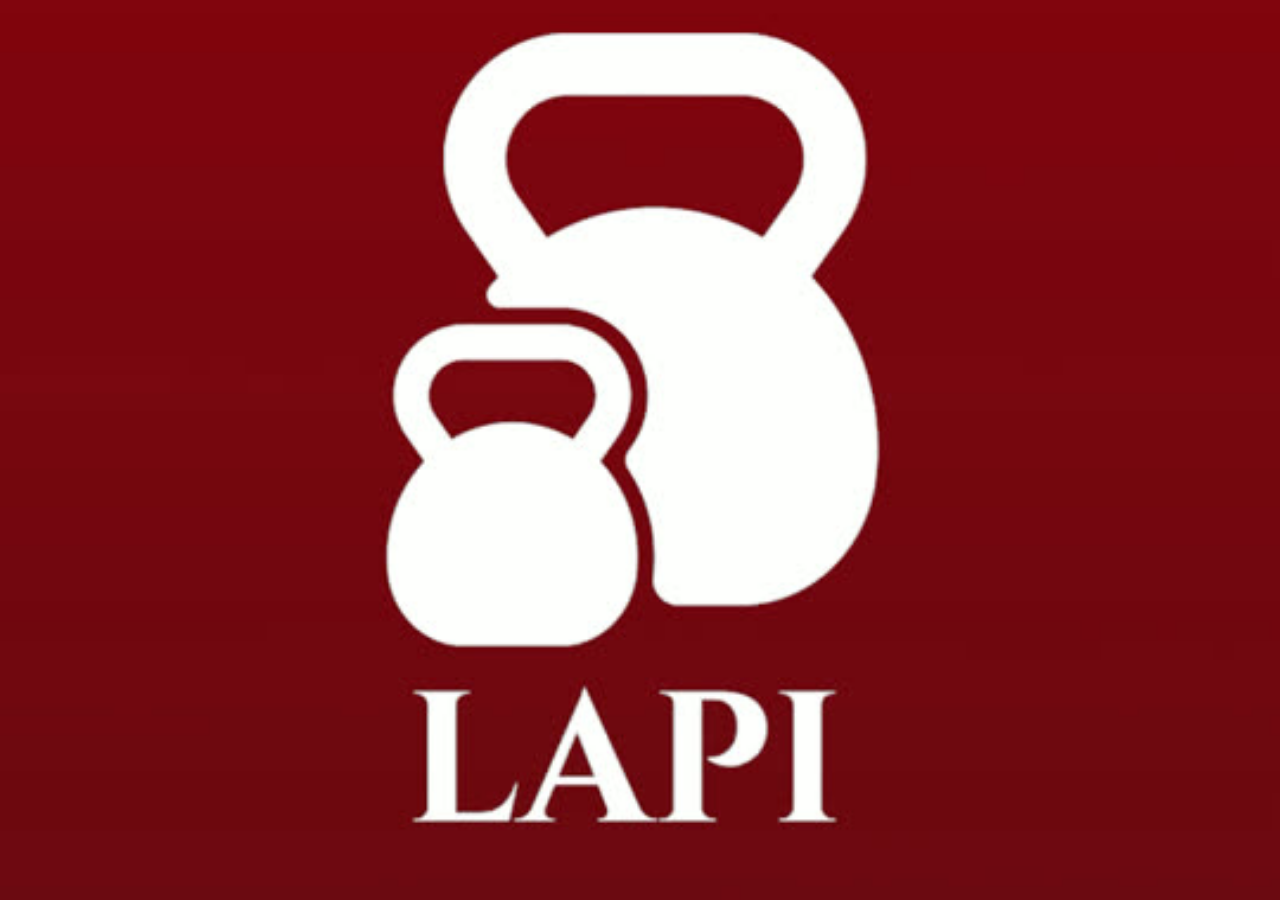
<file: index.html>
<!DOCTYPE html>
<html lang="sl">
<head>
  <meta charset="utf-8">
  <title>Fitnes aplikacija</title>
  <meta http-equiv="refresh" content="0; url=aplikacija/">
  <link rel="canonical" href="aplikacija/">
  <script>location.replace("aplikacija/" + location.hash);</script>
</head>
<body>
  <p><a href="aplikacija/">Odpri aplikacijo</a></p>
</body>
</html>
</file>
<file: aplikacija/css/base.css>
/* Osnova: barvni tokeni, reset in postavitev celotne strani.
   Tukaj so samo NEVTRALNE barve. Barva posameznega zaslona (--accent) ni tukaj,
   ampak v modulu zaslona (js/screens/*.js) — tako je nov zaslon ena sama datoteka. */

:root {
  /* Nevtralna paleta, prevzeta iz prototipa. */
  --bg: #12151a;          /* ozadje strani */
  --text: #e8ecf2;        /* glavno besedilo */
  --text-muted: #8b95a5;  /* drugotno besedilo */
  --surface: #1d222b;     /* ploskev: gumbi, kartice */
  --border: #2b323d;      /* obrobe */
  --on-accent: #ffffff;   /* besedilo na barvni podlagi */

  /* Rezerva: če router še ni nastavil barve zaslona. Vsi trije zasloni imajo
     danes isto barvo, a vsak jo še vedno pove sam — glej arhitektura.md. */
  --accent: #9d0f0b;

  /* Temnejši konec rdečega preliva (ime vaje, ploščice). Ni odvisen od zaslona:
     preliv gre vedno iz barve zaslona v to. */
  --accent-deep: #661714;

  /* Rdeča za besedilo na temni podlagi. --accent je narejena za ploskve; kot
     barva črk je na temnem premalo kontrastna, da bi se dobro brala. */
  --accent-text: #e0564e;
  --accent-gradient: linear-gradient(100deg, var(--accent), var(--accent-deep));

  /* Komaj opazen sij okoli aktivnega gumba spodaj. Nizka prosojnost je namerna:
     v telovadnici je zaslon svetel in premočan sij bi bil packa. */
  --accent-glow: 0 0 0 1px rgba(157, 15, 11, .55), 0 0 12px rgba(157, 15, 11, .45);

  /* Spustni seznam je svetlejši od strani: leži nad njo, zato mora biti bližje. */
  --sheet: #2a313d;
  --sheet-border: #3c4453;
  --sheet-item: #363f4d;

  --tab-size: 60px;       /* stranica kvadratka v spodnji vrstici */
  --radius: 16px;

  /* Varno območje: zareza zgoraj, črtica za domov spodaj (iPhone). */
  --safe-top: env(safe-area-inset-top, 0px);
  --safe-bottom: env(safe-area-inset-bottom, 0px);

  /* Višina lepljive glave (.brand): 44 px vrstice + 14 px nad + 10 px pod.
     Kar se lepi pod njo (iskalno polje v arhivu), se ravna po tej številki. */
  --brand-h: calc(var(--safe-top) + 68px);
}

* {
  box-sizing: border-box;
  -webkit-tap-highlight-color: transparent;
}

html, body {
  height: 100%;

  /* iPhone: pri nameščeni aplikaciji je `100%` nižje od zaslona — višina varnega
     območja zgoraj se odšteje, vsebina pa se vseeno začne čisto na vrhu, zato je
     spodaj ostal prazen pas pod gumbi. `dvh` meri pravo višino okna.
     Vrstica stoji za `100%`, ki ostane rezerva za starejše brskalnike. */
  height: 100dvh;
}

body {
  margin: 0;
  background: var(--bg);
  color: var(--text);
  font-family: system-ui, -apple-system, "Segoe UI", sans-serif;

  /* Zaslon zgoraj, gumbi spodaj — gumbi so vedno na dosegu palca. */
  display: flex;
  flex-direction: column;

  /* Brez izbiranja besedila in brez elastičnega odbijanja pri drsenju,
     da se aplikacija obnaša kot aplikacija in ne kot spletna stran. */
  -webkit-user-select: none;
  user-select: none;
  overscroll-behavior: none;
}

/* Prepoved izbiranja ne sme veljati za polja, v katera se piše: na iOS zna
   podedovan `user-select: none` preprečiti postavitev kurzorja v polje. */
input,
textarea {
  -webkit-user-select: text;
  user-select: text;
}
</file>
<file: aplikacija/css/splash.css>
/* Zastor z uvodno animacijo. Prekrije vse, dokler se posnetek ne izteče.
   Ostalo (js/startup/splash.js) poskrbi, da se zastor vedno umakne. */

.splash {
  position: fixed;
  inset: 0;
  z-index: 100;      /* nad spustnim seznamom (20) in okni (10) */

  display: grid;
  place-items: center;

  /* Ista barva kot aplikacija: dokler se posnetek nalaga, se ne vidi preskok. */
  background: var(--bg);

  transition: opacity .3s ease;
}

/* Posnetek napolni zaslon. `cover` in ne `contain`: robovi se raje obrežejo,
   kot da bi ob strani ostala črna pasova. Zato sta posnetka dva — pokončen in
   ležeč — da obrez nikoli ne pojé bistvenega. */
.splash__video,
.splash__still {
  position: absolute;
  inset: 0;

  width: 100%;
  height: 100%;
  object-fit: cover;
  display: block;
}

/* Slika logotipa leži pod posnetkom in se vidi, kadar predvajanja ni: v
   varčevanju z baterijo iPhone ne dovoli samodejnega predvajanja, pa naj bo
   posnetek še tako utišan. Rahel prelet je zato, da tudi takrat nekaj oživi. */
.splash__still {
  animation: splash-still .9s ease both;
}

@keyframes splash-still {
  from { opacity: 0; transform: scale(1.05); }
  to   { opacity: 1; transform: none; }
}

/* Posnetek se pokaže šele, ko res teče. Sicer bi iPhone čez sliko narisal svoj
   sivi gumb za predvajanje — videti je kot okvara, čeprav je samo ponudba. */
.splash__video {
  opacity: 0;
  transition: opacity .25s ease;
}

.splash__video.is-playing {
  opacity: 1;
}

/* Umik: preliv v prosojno, šele nato element izgine iz strani.
   `pointer-events: none` med prelivom, da zastor ne prestreza dotikov. */
.splash.is-gone {
  opacity: 0;
  pointer-events: none;
}
</file>
<file: aplikacija/css/screen.css>
/* Zaslon = območje nad spodnjo vrstico gumbov.
   Barvo dobi iz --accent, ki jo router nastavi na <body> po podatku iz modula zaslona. */

.screen {
  flex: 1;                    /* pozre ves prostor, ki ga ne rabi tabbar */
  min-height: 0;              /* brez tega flex otrok noče drseti */
  overflow-y: auto;

  background: var(--accent);
  color: var(--on-accent);

  padding: calc(var(--safe-top) + 20px) 20px 20px;

  display: flex;
  flex-direction: column;
  align-items: center;
  justify-content: center;

  transition: background .25s ease;
}

/* Zaslon s pravo vsebino ni en napis na sredini, ampak seznam, ki drsi od vrha.
   Router postavi body[data-screen], zato lahko tak zaslon izklopi sredinjenje in
   polnobarvno ozadje. Trenutno so tukaj vsi štirje zasloni — pravila zgoraj so
   s tem samo še videz, ki ga vidi nov zaslon, dokler ga ne dopišeš sem. Ne
   pozabi: brez te vrstice se nov zaslon izriše sredinsko na rdeči podlagi. */
body[data-screen="training"] .screen,
body[data-screen="weight"] .screen,
body[data-screen="stats"] .screen,
body[data-screen="nutrition"] .screen {
  display: block;
  background: var(--bg);
  color: var(--text);
  padding: 0;
}

/* --- Skupni deli vseh zaslonov -------------------------------------------- */

/* Ikona in naslov na vrhu zaslona. Ista ikona kot na kvadratku spodaj, zato je
   ob pogledu na vrh takoj jasno, kje si — tudi sredi serije.

   Glava se ne premakne: drsi samo vsebina med njo in spodnjo vrstico gumbov.
   Negativni odmiki poberejo rob zaslona, da je podlaga glave čez celo širino in
   da vsebina pod njo ne kuka izza roba. Višina je zapisana v `--brand-h`
   (base.css) — po njej se ravna vse, kar se lepi pod glavo. */
.brand {
  position: sticky;
  top: 0;
  z-index: 3;

  display: flex;
  align-items: center;
  gap: 10px;

  margin: calc(-1 * (var(--safe-top) + 14px)) -12px 0;
  padding: calc(var(--safe-top) + 14px) 12px 10px;
  background: var(--bg);
}

.brand__logo {
  flex: none;
  width: 34px;
  height: 34px;
}

.brand__logo svg {
  width: 100%;
  height: 100%;
  display: block;
}

.brand__title {
  margin: 0;
  font-size: 26px;
  font-weight: 700;
}

/* Zobnik skrajno desno v isti vrstici, na vseh treh zaslonih na istem mestu.
   `margin-left: auto` ga potisne v desni rob tudi tam, kjer naslov ni raztegnjen.
   Siv in brez ozadja: nastavitve so redko opravilo in ne smejo tekmovati z
   naslovom zaslona za pozornost. */
.brand__settings {
  flex: none;
  width: 44px;
  height: 44px;
  margin-left: auto;

  display: grid;
  place-items: center;

  background: none;
  border: none;
  border-radius: 12px;
  color: var(--text-muted);
  cursor: pointer;

  transition: transform .12s ease, color .15s ease;
}

.brand__settings:active {
  transform: scale(0.9);
  color: var(--accent-text);
}

.brand__settings-icon {
  width: 22px;
  height: 22px;
}

.brand__settings-icon svg {
  width: 100%;
  height: 100%;
  display: block;
}

/* Naslov razdelka znotraj zaslona ("Pretekli treningi", "Statistika"). */
.section__title {
  margin: 0;
  font-size: 20px;
  font-weight: 700;
}

/* Črta med razdelkoma: brez nje se dva seznama bereta kot en dolg. */
.rule {
  height: 1px;
  margin: 18px 0 0;
  background: var(--border);
}

/* --- Vrstica z imenom in košem -------------------------------------------- */

/* Uporabljata jo zaslon TRENING (pretekli treningi) in STATISTIKA (arhiv vaj).
   Dve tarči v vrstici: ime odpre, koš zbriše. Zato nista en gumb z dvema
   območjema, ampak dva gumba drug ob drugem. */
.listrow {
  display: flex;
  align-items: center;
  gap: 6px;
}

.listrow__open {
  flex: 1;
  min-width: 0;
  display: flex;
  align-items: center;
  gap: 10px;

  min-height: 56px;
  padding: 0 14px;

  background: var(--surface);
  border: 1px solid var(--border);
  border-radius: 12px;
  color: var(--text);

  font: inherit;
  font-size: 17px;
  text-align: left;
  cursor: pointer;
}

.listrow__open:active {
  background: var(--accent);
  border-color: transparent;
  color: var(--on-accent);
}

/* Razprta vrstica se spoji s podrobnostmi pod sabo v eno ploskev. */
.listrow__open.is-open {
  border-color: var(--accent);
  border-bottom-left-radius: 0;
  border-bottom-right-radius: 0;
}

.listrow__name {
  flex: 1;
  overflow: hidden;
  text-overflow: ellipsis;
  white-space: nowrap;
}

.listrow__count {
  flex: none;
  padding: 2px 8px;
  border-radius: 999px;
  background: var(--bg);
  color: var(--text-muted);
  font-size: 13px;
}

.listrow__open:active .listrow__count {
  background: rgba(0, 0, 0, .25);
  color: var(--on-accent);
}

/* Koš je siv in brez ozadja: brisanje ne sme biti enako vidno kot izbira. */
.listrow__remove {
  flex: none;
  width: 48px;
  height: 48px;

  display: grid;
  place-items: center;

  background: none;
  border: none;
  border-radius: 12px;
  color: var(--text-muted);
  cursor: pointer;

  transition: transform .12s ease, color .15s ease;
}

.listrow__remove:active {
  transform: scale(0.9);
  color: #e08585;
}

.listrow__icon {
  width: 20px;
  height: 20px;
}

.listrow__icon svg {
  width: 100%;
  height: 100%;
  display: block;
}

/* --- Spustni seznam (js/sheet.js) ----------------------------------------- */

/* Ozadje se zabriše: ko je seznam odprt, nič drugega ne dela in to se vidi.
   `-webkit-` različica je obvezna, sicer na iPhonu zabrisa ni. */
.sheet-overlay {
  position: fixed;
  inset: 0;
  z-index: 20;

  display: grid;
  place-items: center;
  padding: 16px;

  background: rgba(8, 10, 14, .5);
  -webkit-backdrop-filter: blur(10px);
  backdrop-filter: blur(10px);
}

.sheet {
  width: 100%;
  max-width: 460px;

  /* Seznam vaj je lahko dolg; okno naj ne preraste zaslona, ampak drsi v sebi. */
  max-height: 82vh;
  overflow-y: auto;

  display: flex;
  flex-direction: column;
  gap: 10px;

  padding: 14px;

  background: var(--sheet);
  border: 1px solid var(--sheet-border);
  border-radius: 18px;
  box-shadow: 0 18px 44px rgba(0, 0, 0, .55);
}

.sheet__title {
  margin: 0;
  font-size: 20px;
  font-weight: 700;
}

/* Iskalno polje se lepi na vrh okna: register vaj je dolg in popravek iskanja
   ne sme zahtevati drsenja nazaj gor. Podlaga je obvezna — brez nje bi seznam
   pod poljem prosevaj skozenj. Negativni robovi in odmik nazaj poskrbijo, da
   podlaga zakrije tudi rob okna ob strani. */
.sheet__search {
  position: sticky;
  top: 0;
  z-index: 1;

  margin: 0 -14px;
  padding: 0 14px 8px;
  background: var(--sheet);
}

.sheet__list {
  display: flex;
  flex-direction: column;
  gap: 6px;
}

.sheet__item {
  display: flex;
  align-items: center;
  justify-content: space-between;
  gap: 10px;
  width: 100%;

  min-height: 52px;
  padding: 0 14px;

  background: var(--sheet-item);
  border: 1px solid transparent;
  border-radius: 12px;
  color: var(--text);

  font: inherit;
  font-size: 17px;
  text-align: left;
  cursor: pointer;
}

.sheet__item:active {
  background: var(--accent);
  color: var(--on-accent);
}

/* Vrstice seznama so navadni sivi pravokotniki — tudi tista, ki je trenutno
   izbrana. Obroba je pridržana za izbiro enote spodaj; če bi jo imela tudi
   vrstica, bi bili v istem oknu dve različni "izbrano" in nobena jasna. */

/* Ime pobere prostor, da ostane levo tudi takrat, ko je pred njim kvadratek. */
.sheet__name {
  flex: 1;
  min-width: 0;

  overflow: hidden;
  text-overflow: ellipsis;
  white-space: nowrap;
}

/* Barvni kvadratek pred imenom (elastike pri zgibih). Same barve so razredi
   `.band--*` v training.css — seznam ve samo, da kvadratek nariše. */
.sheet__swatch {
  flex: none;
  width: 26px;
  height: 26px;

  border: 1px solid rgba(255, 255, 255, .18);
  border-radius: 8px;
}

.sheet__count {
  flex: none;
  padding: 2px 8px;
  border-radius: 999px;
  background: rgba(0, 0, 0, .3);
  color: var(--text-muted);
  font-size: 13px;
}

.sheet__item:active .sheet__count {
  color: var(--on-accent);
}

/* Zadnja vrstica, ki naredi vpisano ime. Prekinjena obroba pove, da tega vpisa
   še ni — vrstica ne izgleda kot ena od obstoječih. */
.sheet__item--new {
  background: transparent;
  border: 1px dashed var(--sheet-border);
  color: var(--text-muted);
}

.sheet__empty {
  margin: 0;
  padding: 8px 2px;
  color: var(--text-muted);
  font-size: 15px;
}

/* Spodnji del: črta, naslov, polje, izbira enote, Potrdi. */
.sheet__create {
  display: flex;
  flex-direction: column;
  gap: 10px;
}

/* Ploskev seznama je svetlejša od strani, zato bi se črta v barvi obrobe strani
   na njej izgubila. */
.sheet .rule {
  background: var(--sheet-border);
}

/* Polje in gumbi znotraj seznama stojijo na svetlejši ploskvi, zato so tudi sami
   svetlejši od tistih na zaslonu. */
.sheet .field__input {
  background: rgba(0, 0, 0, .28);
  border-color: var(--sheet-border);
}

/* Dve možnosti drug ob drugem (enota meritve). */
.choice {
  display: flex;
  gap: 8px;
}

.choice__button {
  flex: 1;
  min-height: 46px;

  background: rgba(0, 0, 0, .28);
  border: 1px solid var(--sheet-border);
  border-radius: 12px;
  color: var(--text-muted);

  font: inherit;
  font-size: 16px;
  cursor: pointer;
}

/* Izbrana enota dobi samo rdečo obrobo, ne polnila: v istem oknu je Potrdi, ki je
   ves rdeč, in dva polna rdeča gumba bi se tepla za pozornost. */
.choice__button:active,
.choice__button.is-active {
  border-color: var(--accent);
  box-shadow: inset 0 0 0 1px var(--accent);
  color: var(--text);
}

.choice__button.is-active {
  font-weight: 600;
}

/* Velik napis na sredini. Začasno je to celotna vsebina zaslona;
   ko bo zaslon dobil pravo vsebino, se spremeni samo render() v modulu. */
.screen-title {
  font-size: clamp(28px, 12vw, 52px);
  font-weight: 700;
  letter-spacing: .08em;
  text-align: center;
}
</file>
<file: aplikacija/css/tabbar.css>
/* Spodnja vrstica s kvadratnimi gumbi. Gumbe zgradi JavaScript iz seznama zaslonov,
   zato tukaj ni nobenega pravila, ki bi predpostavljalo tri gumbe. */

.tabbar {
  flex: none;
  display: flex;
  justify-content: space-around;
  gap: 12px;

  /* Spodaj le del varnega območja (34 px na iPhonu → 20 px): celo območje je
     naredilo prazen pas, brez njega pa je črtica za domov tekla čez kvadratke.
     Toliko je ravno prav, da leži na podlagi pod njimi. Kjer varnega območja ni
     (računalnik, Android brez geste), obvelja 8 px. */
  padding: 12px 12px max(calc(var(--safe-bottom) - 14px), 8px);
  background: var(--bg);
  border-top: 1px solid var(--border);
}

.tabbar__button {
  width: var(--tab-size);
  height: var(--tab-size);   /* kvadrat; višina je fiksna, da je tarča vedno velika */
  flex: none;

  border: 1px solid var(--border);
  border-radius: var(--radius);
  background: var(--surface);

  /* Ikona je vedno bela: pobarva se kvadratek za njo, ne ikona sama. */
  color: var(--on-accent);

  font: inherit;
  cursor: pointer;

  display: flex;
  align-items: center;
  justify-content: center;

  transition: transform .12s ease, background .25s ease, box-shadow .25s ease;
}

/* Ikona se prilagodi kvadratku, ne obratno: viewBox v icons.js je pri vsaki
   drugačen, zato višino omejimo tukaj in širino prepustimo razmerju. */
.tabbar__icon {
  display: block;
  width: 28px;
  height: 28px;
}

.tabbar__icon svg {
  display: block;
  width: 100%;
  height: 100%;
}

.tabbar__button:active {
  transform: scale(0.94);
  background: var(--accent);
}

/* Aktivni gumb: rdeč kvadratek in komaj opazen sij okoli njega — dovolj, da
   veš, kje si, premalo, da bi vleklo pogled stran od vsebine. */
.tabbar__button.is-active {
  background: var(--accent);
  border-color: transparent;
  box-shadow: var(--accent-glow);
}

/* Vidna obroba pri tipkovnici; miška/dotik je ne dobita. */
.tabbar__button:focus-visible {
  outline: 2px solid var(--text);
  outline-offset: 2px;
}
</file>
<file: aplikacija/css/training.css>
/* Zaslon TRENING.
   Drugi trije zasloni so en velik napis na barvni ploskvi. Ta je seznam, ki drsi,
   zato ozadje ostane temno, barva (--accent) pa pobarva samo ploščice vaj. */

:root {
  --training-card: #1a1e25;    /* kartica vaje */
  --training-field: #0d0f13;   /* vnosno polje: temnejše od kartice, da je vidno */

  /* Stolpec "zadnjič" je samo podatek, ne tarča za oči: za spoznanje svetlejši
     od vnosnega polja levo, številka v njem pa siva. Bel stolpec je prej vlekel
     pogled nase, čeprav se vanj ne piše. */
  --training-ref: #1c212a;
  --training-ref-text: var(--text-muted);
  --training-ref-off: #14181f; /* prazna škatlica v stolpcu "zadnjič" */
}

.training {
  display: flex;
  flex-direction: column;
  gap: 14px;
  min-height: 100%;
  padding: calc(var(--safe-top) + 14px) 12px 0;
}

/* --- Glava ---------------------------------------------------------------- */

/* Vrstica z ikono in naslovom je skupna vsem zaslonom — glej .brand v screen.css.
   Svojega ovoja nima: lepljiva glava mora biti otrok korena, sicer se odlepi,
   brž ko ovoj odrsa z zaslona.

   Ime treninga je polje in ne napis, da ga popraviš z enim dotikom.
   Videti mora biti kot naslov, dokler se ga ne dotakneš. */
.training__name {
  flex: 1;
  min-width: 0;
  margin: 0;
  padding: 2px 6px;

  background: transparent;
  border: 1px solid transparent;
  border-radius: 8px;
  color: var(--text);

  font: inherit;
  font-size: 26px;
  font-weight: 700;
}

.training__name::placeholder {
  color: var(--text-muted);
}

.training__name:focus {
  outline: none;
  border-color: var(--border);
  background: var(--training-field);
}

.training__name.is-error {
  border-color: #d05050;
}

/* Datum levo, ponudba "Ponovi zadnji trening" desno. Negativni odmik pobere
   razmik korena: vrstica spada k naslovu nad sabo in ne k vajam pod njo. */
.training__meta {
  display: flex;
  align-items: center;
  gap: 10px;
  margin: -8px 0 0 44px;   /* poravnano pod ime, ne pod ikono */
}

.training__date {
  flex: 1;
  min-width: 0;
  display: flex;
  align-items: center;
  gap: 2px;

  color: var(--text-muted);
  font-size: 14px;
}

.training__date-text {
  overflow: hidden;
  text-overflow: ellipsis;
  white-space: nowrap;
}

/* Koledarček je tarča za palec in ne le okrasek ob napisu, zato meri 40 px.
   Barva je svetlejša od `--accent`: ta je za ploskve, kot risba na temni podlagi
   pa je pretemna. */
.training__calendar {
  position: relative;
  flex: none;

  width: 40px;
  height: 40px;
  display: grid;
  place-items: center;

  color: var(--accent-text);
  cursor: pointer;
}

.training__calendar:active {
  color: var(--accent);
}

.training__calendar-icon {
  width: 20px;
  height: 20px;
}

.training__calendar-icon svg {
  width: 100%;
  height: 100%;
  display: block;
}

/* Polje leži nevidno čez ikono: dotik gre naravnost vanj in sistemski koledar se
   odpre sam. Vidno polje za datum bi ob imenu treninga vzelo pol vrstice. */
.training__date-input {
  position: absolute;
  inset: 0;

  width: 100%;
  height: 100%;
  padding: 0;

  background: none;
  border: none;
  opacity: 0;
  cursor: pointer;

  /* Brez tega je sistemski koledar svetel sredi temne aplikacije. */
  color-scheme: dark;
}

.repeat {
  flex: none;
  min-height: 38px;
  padding: 0 14px;

  background: var(--surface);
  border: 1px solid var(--accent);
  border-radius: 999px;
  color: var(--text);

  font: inherit;
  font-size: 14px;
  font-weight: 600;
  cursor: pointer;
}

.repeat:active {
  background: var(--accent);
  color: var(--on-accent);
}

/* --- Vnosno polje ---------------------------------------------------------- */
/* Skupni gradnik: ime novega treninga tukaj, iskanje vaje in nova meritev v
   spustnem seznamu (js/sheet.js). */

.field {
  margin-top: 14px;
}

.field__input {
  width: 100%;
  padding: 14px 14px;

  background: var(--training-field);
  border: 1px solid var(--border);
  border-radius: 12px;
  color: var(--text);

  font: inherit;
  font-size: 17px;
}

.field__input::placeholder {
  color: var(--text-muted);
}

.field__input:focus {
  outline: none;
  border-color: var(--accent);
}

/* Prazno polje ob dotiku gumba: rdeč rob pove isto kot okno s sporočilom,
   brez dotika za potrditev. */
.field__input.is-error {
  border-color: #d05050;
}

/* Seznami predlogov (`.suggest`) so odstranjeni skupaj z izbirnikom vaj, ki se
   je odpiral v zaslonu. Vrstice, med katerimi se izbira, so zdaj povsod
   `.sheet__item` v screen.css — en videz namesto dveh. */

.picker__cancel {
  width: 100%;
  margin-top: 8px;
  padding: 10px;

  background: none;
  border: none;
  color: var(--text-muted);

  font: inherit;
  font-size: 15px;
  cursor: pointer;
}

/* --- Zaslon brez treninga: pretekli treningi in nov trening ---------------- */

/* Dva razdelka, en pod drugim: zgoraj tisto, kar boš izbral devetkrat od desetih
   (trening, ki ga že poznaš), spodaj tisto, kar narediš redko (nov trening). */
.training__section {
  display: flex;
  flex-direction: column;
  gap: 10px;
  margin-top: 16px;
}

/* Vrstica z imenom in košem je skupna z arhivom vaj: .listrow v screen.css. */
.templates {
  display: flex;
  flex-direction: column;
  gap: 8px;
}

.templates__empty {
  margin: 0;
  padding: 10px 2px;
  color: var(--text-muted);
  font-size: 15px;
}

/* --- Kartica vaje --------------------------------------------------------- */

.training__body {
  flex: 1;
  display: flex;
  flex-direction: column;
  gap: 14px;
}

.exercise {
  padding: 12px;
  background: var(--training-card);
  border-radius: 14px;

  /* Sosedje se med vlečenjem umaknejo mehko, vlečena kartica pa se drži prsta. */
  transition: transform .15s ease;
}

/* Vlečena kartica se dvigne nad sosede, a ostane pod lepljivo vrstico z
   Zavrži/Shrani (z-index 2): gumba morata biti vidna tudi sredi premikanja. */
.exercise.is-dragging {
  position: relative;
  z-index: 1;
  transition: none;
  box-shadow: 0 12px 26px rgba(0, 0, 0, .55);
}

/* Med vlečenjem se ne sme nič izbirati ali drseti pod prstom. */
.training.is-reordering {
  -webkit-user-select: none;
  user-select: none;
}

.exercise__head {
  display: flex;
  align-items: center;
  gap: 10px;
}

/* Ime vaje na barvni ploščici: pri drsanju po dolgem treningu takoj vidiš,
   kje se ena vaja konča in začne druga. Ploščica sama **ni** ročaj — prst, ki
   se nasloni nanjo, mora drsati po treningu kot povsod drugod. */
.exercise__name {
  flex: 1;
  min-width: 0;
  display: flex;
  align-items: center;
  gap: 4px;
  padding: 12px 14px;

  background: var(--accent-gradient);
  border-radius: 10px;
  color: var(--on-accent);

  font-size: 18px;
  font-weight: 600;

  -webkit-user-select: none;
  user-select: none;
}

.exercise__label {
  flex: 1;
  min-width: 0;

  overflow: hidden;
  text-overflow: ellipsis;
  white-space: nowrap;
}

/* Pike na desni so **edini** ročaj za premikanje vaje, zato `touch-action: none`
   samo tukaj — drugod bi prst namesto vaje premikal stran.
   Tarča je večja od pik samih (40 px), da jo palec zadene; negativna robova jo
   potisneta v odmik ploščice, da se ta zaradi tega ne razraste. */
.exercise__grip {
  flex: none;
  width: 40px;
  height: 40px;
  margin: -12px -8px -12px 0;

  display: grid;
  place-items: center;

  opacity: .55;
  touch-action: none;
  cursor: grab;
}

.exercise.is-dragging .exercise__grip {
  cursor: grabbing;
}

.exercise__grip svg {
  width: 16px;
  height: 16px;
  display: block;
}

.exercise__note {
  flex: none;
  width: 40px;
  height: 40px;

  display: grid;
  place-items: center;

  background: none;
  border: none;
  color: var(--text-muted);
  cursor: pointer;
}

.exercise__note-icon {
  width: 22px;
  height: 22px;
}

.exercise__note-icon svg {
  width: 100%;
  height: 100%;
  display: block;
}

/* Vaja, ki zapisek že ima, ga tudi pokaže — sicer ne veš, da je tam. */
.exercise__note.is-filled {
  color: var(--accent);
}

.exercise__note:active {
  transform: scale(0.9);
}

/* --- Vrstica serije ------------------------------------------------------- */

/* Razmik je večji, kot ga vrstice same rabijo: v njem visijo znamenja med
   serijami (plus pri supersetu, puščica pri dropsetu). Svoje vrstice nimajo,
   ker bi ta razmik podvojila in kartico po nepotrebnem raztegnila. */
.exercise__sets {
  display: flex;
  flex-direction: column;
  gap: 13px;
  margin-top: 10px;
}

/* Vaja se odpre brez serij, zato je prazen ovoj običajno stanje in ne izjema.
   Brez tega bi za imenom vaje zijal razmik dveh odmikov, videti kot manjkajoča
   vrstica. */
.exercise__sets:empty {
  display: none;
}

/* V vrstici so trije stolpci: napis, današnja teža in ponovitve, zadnjič.
   Koša tukaj ni več — stoji ob plusu pod serijami in odstrani zadnjo. Prostor,
   ki ga je pobral, je šel številkam. */
.set-row {
  display: flex;
  align-items: center;
  gap: 5px;
}

/* Napis pove, katera serija po vrsti je to. Raztegne se čez ves prostor, ki v
   vrstici ostane, in s tem porine današnji številki tik do črte — prazen pas na
   sredini vrstice je bil videti kot napaka. Najmanjša širina je zapisana zato,
   da napis ne pade v dve vrstici. */
.set-row__label {
  position: relative;      /* znamenje nad vrstico visi z njega */
  flex: 1;
  min-width: 54px;
  height: 46px;

  display: flex;
  align-items: center;
  justify-content: center;

  background: var(--training-field);
  border-radius: 10px;
  color: var(--text-muted);

  font-size: 13px;
}

/* Besedilo je v svojem elementu in ne kar v napisu: rezanje predolgega imena
   zahteva `overflow: hidden`, to pa bi odrezalo tudi znamenje, ki visi nad
   vrstico. "Superset" je daljši od "Set 1" in se na najožjem telefonu raje
   odreže, kot da bi vrstico razbil v dve. */
.set-row__name {
  overflow: hidden;
  text-overflow: ellipsis;
  white-space: nowrap;
}

/* Znamenje v razmiku nad vrstico: plus pove, da sta superseta en sklop, puščica
   navzdol, da je dropset nadaljevanje serije nad njim. Dotika ne prestreza —
   pod njim ni ničesar, kar bi se dalo pritisniti, a prst je širok. */
.set-row__link {
  position: absolute;
  top: -13px;
  left: 50%;
  transform: translateX(-50%);

  color: var(--text-muted);
  font-size: 12px;
  line-height: 1;
  pointer-events: none;
}

/* Črta med današnjim in prejšnjim treningom. Prostor pobere napis serije levo,
   zato je črta vedno tik ob današnjih številkah. */
.set-row__divider {
  flex: none;
  align-self: stretch;
  width: 1px;
  background: var(--border);
}

/* Današnja teža in ponovitve. Obe polji sta **fiksni in enako veliki**: širina se
   ne sme spreminjati z vsebino, sicer vrstica poskoči, ko se pisava pomanjša. */
.pair {
  flex: none;
  display: flex;
  align-items: center;
  gap: 3px;
}

.pair .numbox {
  flex: none;
  width: 58px;
}

/* Stolpec "zadnjič" je samo podatek in ne tarča za tipkanje: manjši od
   današnjih polj in v sivi barvi, da se bere šele, ko ga pogledaš. */
.pair--ref {
  flex: none;
}

.pair--ref .numbox {
  flex: none;
  width: 40px;
  font-size: 14px;
}

.pair--ref .numbox.is-long {
  font-size: 11px;
}

/* Najožji telefoni (320 px, tudi iPhone s povečanim prikazom): vse troje se
   stisne ravno toliko, da vrstica ne gre čez rob kartice. Merjeno, ne ocenjeno —
   pri 320 px je prostora 272 px.

   Napisi vrst so daljši od "Set 1": pisava se pomanjša in stolpec "zadnjič"
   odstopi dva piksla, da se "Superset" in "Myoreps" izpišeta cela. */
@media (max-width: 340px) {
  .set-row__label { min-width: 44px; font-size: 11px; }
  .pair .numbox { width: 50px; }
  .pair--ref .numbox { width: 32px; }
}


.pair__times {
  color: var(--text-muted);
  font-size: 11px;
}

/* Enota stoji ob polju za težo in ne v njem: pove, kaj se vpisuje, ne da bi
   jemala prostor številki. */
.pair__unit {
  color: var(--text-muted);
  font-size: 11px;
}

.numbox {
  width: 46px;
  height: 46px;

  background: var(--training-field);
  border: none;
  border-radius: 10px;
  color: var(--text);

  font: inherit;
  font-size: 17px;
  text-align: center;
}

/* Dolga številka ("102,5") ne sme čez rob škatlice: pisava se pomanjša, namesto
   da bi se konec skril. Razred postavi js/screens/training.js ob vsakem vpisu. */
.numbox.is-long {
  font-size: 14px;
}

.numbox:focus {
  outline: 2px solid var(--accent);
  outline-offset: -2px;
}

/* Stolpec "zadnjič": za spoznanje svetlejši od vnosnih polj in s sivo številko —
   pove, koliko si dvignil zadnjič, ne kliče pa nase. Klik prepiše vrednost v
   polje levo, zato se ob dotiku pobarva v barvo zaslona. */
.numbox--ref {
  background: var(--training-ref);
  color: var(--training-ref-text);
  cursor: pointer;
}

.numbox--ref:active {
  transform: scale(0.92);
  background: var(--accent);
  color: var(--on-accent);
}

.numbox--ref:disabled {
  background: var(--training-ref-off);
  cursor: default;
}

/* --- Elastika -------------------------------------------------------------- */

/* Prva škatlica pri setu vrste "Elastika" ni polje za težo, ampak izbira
   elastike. Škatlica ostane temna kot vsaka druga, v njej pa leži risba elastike
   v svoji barvi — polna barvna ploskev je bila premočna in je vlekla pogled z
   vrstice, hkrati pa ni ločila tanke rdeče od debele. */
.numbox--band {
  display: grid;
  place-items: center;

  border: 1px solid var(--border);
  cursor: pointer;

  font-size: 14px;
  font-weight: 700;
  transition: transform .12s ease;
}

.numbox--band:active {
  transform: scale(0.92);
}

.numbox__band {
  width: 34px;
  height: 20px;
}

.numbox__band svg,
.sheet__swatch svg {
  width: 100%;
  height: 100%;
  display: block;
}

/* Barve elastik. Tukaj in nikjer drugje — koda pozna samo imena (store.BANDS).
   Barva je `color` in ne `background`, ker jo risba prevzame od besedila; ista
   pravila zato pobarvajo škatlico v vrstici in kvadratek v izbirniku. */
.band--yellow    { color: #fbdc06; }
.band--green     { color: #00bf63; }
.band--teal      { color: #22b6c4; }
.band--red-thin  { color: #d0342c; }
.band--red-thick { color: #d0342c; }

/* "Brez elastike" ni barva in ni risba: ostane prazna ploskev z napisom BW. */
.band--bw {
  color: var(--text);
}

/* Kvadratek v izbirniku ima risbo notri, zato rabi zrak okoli nje. */
.sheet__swatch {
  padding: 2px;
}

/* Stolpec "zadnjič" tudi pri elastiki ne kliče nase. */
.pair--ref .numbox--band {
  opacity: .8;
  font-size: 12px;
}

.pair--ref .numbox__band {
  width: 26px;
  height: 15px;
}

.exercise__controls {
  display: flex;
  gap: 8px;
  margin-top: 10px;
}

.mini {
  width: 46px;
  height: 40px;

  background: var(--training-field);
  border: none;
  border-radius: 10px;
  color: var(--text);

  font: inherit;
  font-size: 22px;
  line-height: 1;
  cursor: pointer;
}

.mini--muted {
  color: var(--text-muted);
}

/* Koš ob plusu: odstrani zadnjo serijo. Ikona namesto znaka, ker je koš že
   povsod drugod v aplikaciji brisanje. */
.mini--icon {
  display: grid;
  place-items: center;
}

.mini__icon {
  width: 18px;
  height: 18px;
}

.mini__icon svg {
  width: 100%;
  height: 100%;
  display: block;
}

/* Pri edini seriji je ugasnjen: vaja brez serij nima kaj pokazati, odstrani se
   z × na desni strani iste vrstice. */
.mini:disabled {
  opacity: .35;
  cursor: default;
}

.mini:disabled:active {
  transform: none;
  background: var(--training-field);
  color: var(--text-muted);
}

/* Odstranitev vaje: čisto desno, najdlje od plusa za novo serijo. */
.mini--remove {
  margin-left: auto;
  background: transparent;
  border: 1px solid #6b2b2b;
  color: #e08585;
}

.mini:active {
  transform: scale(0.94);
  background: var(--accent);
  color: var(--on-accent);
}

/* Odstranitev vaje ostane rdečkasto obrobljena in ne prevzame barve zaslona:
   ta gumb ni izbira, ampak brisanje. */
.mini--remove:active {
  background: #6b2b2b;
  color: var(--on-accent);
}

/* Plus pod zadnjo vajo: doda novo vajo v trening. */
.addbar {
  width: 100%;
  padding: 16px;

  background: transparent;
  border: 2px dashed var(--border);
  border-radius: 14px;
  color: var(--text-muted);

  font: inherit;
  font-size: 26px;
  line-height: 1;
  cursor: pointer;
}

.addbar:active {
  background: var(--accent);
  border-color: transparent;
  color: var(--on-accent);
}

/* --- Zavrži in shrani ----------------------------------------------------- */

/* Lepljivo na dnu: pri dolgem treningu gumba ni treba iskati z drsanjem. */
.training__actions {
  position: sticky;
  bottom: 0;
  z-index: 2;

  display: flex;
  gap: 10px;
  margin-top: 4px;
  padding: 12px 0;

  background: linear-gradient(to top, var(--bg) 70%, transparent);
}

.btn {
  flex: 1;
  min-height: 54px;

  border: 1px solid var(--border);
  border-radius: 14px;

  font: inherit;
  font-size: 17px;
  font-weight: 600;
  cursor: pointer;
}

.btn:active {
  transform: scale(0.97);
}

.btn--primary {
  background: var(--accent);
  border-color: transparent;
  color: var(--on-accent);
}

/* Glavni gumb ob dotiku potemni v spodnji konec preliva — ne posvetli, ker bi
   pri tako nasičeni rdeči izgledal kot druga barva. */
.btn--primary:active {
  background: var(--accent-deep);
}

.btn--ghost {
  background: var(--surface);
  color: var(--text-muted);
}

.btn--ghost:active {
  background: var(--accent);
  border-color: transparent;
  color: var(--on-accent);
}

.btn--danger {
  background: transparent;
  border-color: #6b2b2b;
  color: #e08585;
}

/* --- Okno z zapiskom ------------------------------------------------------ */

.modal {
  position: fixed;
  inset: 0;
  z-index: 10;

  display: grid;
  place-items: center;
  padding: 20px;

  background: rgba(0, 0, 0, .6);
}

.modal__box {
  width: 100%;
  max-width: 420px;
  padding: 16px;

  background: var(--training-card);
  border: 1px solid var(--border);
  border-radius: 16px;
  color: var(--text);
}

.modal__title {
  margin: 0 0 12px;
  font-size: 18px;
  font-weight: 700;
}

/* Ime vaje je polje, ki izgleda kot naslov, dokler se ga ne dotakneš — isto
   kot ime treninga na vrhu zaslona. */
.modal__name {
  margin-bottom: 12px;
}

.modal__name-input {
  width: 100%;
  padding: 8px 10px;

  background: var(--training-field);
  border: 1px solid var(--border);
  border-radius: 10px;
  color: var(--text);

  font: inherit;
  font-size: 18px;
  font-weight: 700;
}

.modal__name-input:focus {
  outline: none;
  border-color: var(--accent);
}

.modal__name-input.is-error {
  border-color: #d05050;
}

.modal__name-problem {
  margin: 6px 0 0;
  color: #e08585;
  font-size: 13px;
  line-height: 1.4;
}

.modal__text {
  width: 100%;
  padding: 12px;

  background: var(--training-field);
  border: 1px solid var(--border);
  border-radius: 10px;
  color: var(--text);

  font: inherit;
  font-size: 16px;
  resize: vertical;

  /* Zapisek je edino mesto v aplikaciji, kjer se besedilo res piše in bere. */
  -webkit-user-select: text;
  user-select: text;
}

.modal__text:focus {
  outline: none;
  border-color: var(--accent);
}

.modal__hint {
  margin: 8px 0 0;
  color: var(--text-muted);
  font-size: 13px;
}

/* Stikalo "vaja z lastno težo". Cela vrstica je <label>, zato jo preklopi dotik
   kjerkoli po njej — kljukica sama bi bila premajhna tarča za palec. */
.modal__toggle {
  display: flex;
  align-items: flex-start;
  gap: 12px;

  margin-top: 14px;
  padding: 12px;

  background: var(--training-field);
  border: 1px solid var(--border);
  border-radius: 10px;
  cursor: pointer;
}

.modal__checkbox {
  flex: none;
  width: 22px;
  height: 22px;
  margin: 0;
  accent-color: var(--accent);
}

.modal__toggle-text {
  display: flex;
  flex-direction: column;
  gap: 4px;
}

.modal__toggle-name {
  font-size: 15px;
  font-weight: 600;
}

.modal__toggle-hint {
  color: var(--text-muted);
  font-size: 13px;
  line-height: 1.4;
}

.modal__actions {
  display: flex;
  gap: 10px;
  margin-top: 14px;
}
</file>
<file: aplikacija/css/weight.css>
/* Zaslon TEŽA: izbirnik meritve, vnos in graf.
   Iskalno polje, predloge, gumbi in okno so isti razredi kot pri treningu
   (.field, .btn, .modal) — tukaj je samo tisto, česar tam ni. */

:root {
  /* Isti ploskvi kot pri treningu. Zapisani prek spremenljivk in ne prepisani,
     da se ob morebitnem izluščenju skupnih delov popravi eno mesto. */
  --weight-card: var(--training-card);
  --weight-field: var(--training-field);
}

.weight {
  display: flex;
  flex-direction: column;
  gap: 14px;
  min-height: 100%;
  padding: calc(var(--safe-top) + 14px) 12px 16px;
}

/* --- Izbrana meritev ------------------------------------------------------ */

/* Zaprt izbirnik: ena sama široka tarča čez ves zaslon. Pove, kaj vpisuješ in
   kaj je na grafu — oboje hkrati, ker je izbira ena sama. */
.picked {
  display: flex;
  align-items: center;
  gap: 10px;
  width: 100%;

  min-height: 60px;
  padding: 0 14px;

  background: var(--weight-card);
  border: 1px solid var(--border);
  border-radius: 14px;
  color: var(--text);

  font: inherit;
  font-size: 18px;
  text-align: left;
  cursor: pointer;
}

.picked:active {
  background: var(--accent);
  border-color: transparent;
  color: var(--on-accent);
}

.picked:active .picked__label,
.picked:active .picked__caret {
  color: var(--on-accent);
}

.picked__label {
  flex: none;
  color: var(--text-muted);
  font-size: 14px;
}

.picked__name {
  flex: 1;
  overflow: hidden;
  text-overflow: ellipsis;
  white-space: nowrap;
  font-weight: 600;
}

/* Dokler ni nič izbrano, je v izbirniku napis "Ime vaje" — siv in navaden,
   tako kot namig v vnosnem polju. Zaslon s tem pove, da se tukaj nekaj izbere,
   ne da bi bilo videti, kot da je vaja s tem imenom res izbrana. */
.picked__name.is-empty {
  color: var(--text-muted);
  font-weight: 400;
}

.picked:active .picked__name.is-empty {
  color: var(--on-accent);
}

.picked__caret {
  flex: none;
  color: var(--accent);
  font-size: 14px;
}

/* --- Vnos ----------------------------------------------------------------- */

.entry__row {
  display: flex;
  align-items: center;
  gap: 10px;
}

/* Glavna tarča zaslona: vanjo greš takoj, ko odpreš zaslon. */
.entry__value {
  flex: 1;
  min-width: 0;
  min-height: 56px;
  padding: 0 14px;

  background: var(--weight-field);
  border: 1px solid var(--border);
  border-radius: 14px;
  color: var(--text);

  font: inherit;
  font-size: 22px;
  font-weight: 600;
}

.entry__value:focus {
  outline: none;
  border-color: var(--accent);
}

.entry__value.is-error {
  border-color: #d9534f;
}

.entry__unit {
  flex: none;
  color: var(--text-muted);
  font-size: 16px;
}

.entry__date {
  flex: none;
  min-height: 56px;
  padding: 0 12px;

  background: var(--weight-field);
  border: 1px solid var(--border);
  border-radius: 14px;
  color: var(--text);

  font: inherit;
  font-size: 16px;

  /* Brez tega je sistemski koledar svetel sredi temne aplikacije. */
  color-scheme: dark;
}

.entry__date:focus {
  outline: none;
  border-color: var(--accent);
}

.entry__actions {
  display: flex;
  gap: 10px;
  margin-top: 12px;
}

/* Shrani je edini gumb v vrstici, zato naj ne bo raztegnjen čez ves zaslon —
   sredinski gumb pade pod palec, robovi pa ostanejo prazni. */
.entry__save {
  flex: none;
  min-width: 200px;
  margin: 0 auto;
}

/* --- Graf ----------------------------------------------------------------- */

.steps {
  display: flex;
  gap: 8px;
}

.steps__button {
  flex: 1;
  min-height: 44px;

  background: var(--surface);
  border: 1px solid var(--border);
  border-radius: 12px;
  color: var(--text-muted);

  font: inherit;
  font-size: 15px;
  cursor: pointer;
}

.steps__button:active {
  background: var(--accent);
  border-color: transparent;
  color: var(--on-accent);
}

.steps__button.is-active {
  background: var(--accent);
  border-color: var(--accent);
  color: var(--on-accent);
  font-weight: 600;
}

.graph {
  display: flex;
  flex-direction: column;
  gap: 10px;
}

.graph__box {
  padding: 10px 6px;
  background: var(--weight-card);
  border: 1px solid var(--border);
  border-radius: 14px;
}

/* SVG se raztegne na širino, razmerje ohrani viewBox v js/chart.js. */
.chart {
  display: block;
  width: 100%;
  height: auto;
  font-family: inherit;
}

.chart__grid {
  stroke: var(--border);
  stroke-width: 1;
}

.chart__label,
.chart__unit {
  fill: var(--text-muted);
  font-size: 10px;
}

.chart__line {
  fill: none;
  stroke: var(--accent);
  stroke-width: 2.5;
  stroke-linecap: round;
  stroke-linejoin: round;
}

.chart__dot {
  fill: var(--accent);
}

/* Druga serija na istem grafu (zaslon PREHRANA: kalorije ob teži). Barva ni nova
   barva aplikacije, ampak svetla nevtralna iz palete — rdeča ostane rezervirana
   za tisto, kar je na grafu glavno. Iste barve je kljukica ob napisu. */
.chart__line--alt {
  stroke: var(--text);
  stroke-width: 2;
  stroke-dasharray: 5 4;
}

.chart__dot--alt {
  fill: var(--text);
}

/* Desna os. Malce bledejša od leve, da se osi ne zamenjata. */
.chart__label--alt,
.chart__unit--alt {
  fill: var(--text);
  opacity: .75;
}

.chart__value {
  fill: var(--text);
  font-size: 9px;
}

.chart__empty {
  padding: 40px 0;
  color: var(--text-muted);
  font-size: 15px;
  text-align: center;
}

/* --- Okno s starimi meritvami --------------------------------------------- */

.history {
  display: flex;
  flex-direction: column;
  gap: 6px;

  /* Po nekaj mesecih tehtanja je vnosov veliko; okno naj ne preraste zaslona. */
  max-height: 50vh;
  overflow-y: auto;
}

.history__row {
  display: flex;
  align-items: center;
  gap: 10px;

  min-height: 48px;
  padding: 0 4px 0 12px;

  background: var(--weight-field);
  border: 1px solid var(--border);
  border-radius: 10px;
}

.history__date {
  flex: 1;
  color: var(--text-muted);
  font-size: 15px;
}

.history__value {
  flex: none;
  font-size: 16px;
  font-weight: 600;
}

.history__remove {
  flex: none;
  width: 40px;
  height: 40px;

  display: grid;
  place-items: center;

  background: none;
  border: none;
  border-radius: 10px;
  color: var(--text-muted);
  cursor: pointer;

  transition: transform .12s ease, color .15s ease;
}

.history__remove:active {
  transform: scale(0.9);
  color: #e08585;
}

.history__icon {
  width: 18px;
  height: 18px;
}

.history__icon svg {
  width: 100%;
  height: 100%;
  display: block;
}
</file>
<file: aplikacija/css/stats.css>
/* Zaslon STATISTIKA: arhiv treningov in graf moči.
   Iskalno polje, predlogi, izbirnik in graf so isti razredi kot pri treningu in
   teži (.field, .picked, .steps, .graph, .chart) — tukaj je samo
   tisto, česar tam ni. */

:root {
  /* Iste ploskve kot drugod; zapisano prek spremenljivk, da je popravek na enem mestu. */
  --stats-card: var(--training-card);
  --stats-field: var(--training-field);
}

.stats {
  display: flex;
  flex-direction: column;
  gap: 14px;
  min-height: 100%;
  padding: calc(var(--safe-top) + 14px) 12px 16px;
}

/* Razlaga namesto vsebine: ni še treningov, ni izbrane vaje, ni telesne teže.
   Prazen zaslon brez besedila izgleda kot okvara. */
.stats__hint {
  margin: 0;
  padding: 28px 16px;

  color: var(--text-muted);
  font-size: 15px;
  line-height: 1.5;
  text-align: center;
}

/* --- Pot v arhiv ---------------------------------------------------------- */

.archive-link {
  display: flex;
  align-items: center;
  gap: 10px;
  width: 100%;

  min-height: 56px;
  padding: 0 16px;

  background: var(--stats-card);
  border: 1px solid var(--border);
  border-radius: 14px;
  color: var(--text);

  font: inherit;
  font-size: 17px;
  font-weight: 600;
  text-align: left;
  cursor: pointer;
}

.archive-link:active {
  background: var(--accent);
  border-color: transparent;
  color: var(--on-accent);
}

.archive-link:active .archive-link__caret {
  color: var(--on-accent);
}

.archive-link__text {
  flex: 1;
}

.archive-link__caret {
  flex: none;
  color: var(--accent);
  font-size: 20px;
}

/* Nazaj iz arhiva. Levo poravnan in ozek: ni glavno dejanje zaslona. */
.back {
  align-self: flex-start;

  min-height: 44px;
  padding: 0 14px 0 4px;

  background: none;
  border: none;
  color: var(--text-muted);

  font: inherit;
  font-size: 16px;
  cursor: pointer;
}

.back:active {
  color: var(--accent);
}

/* --- Seznam treningov ----------------------------------------------------- */

/* Polje ostane na vrhu tudi med drsenjem: po nekaj mesecih je seznam dolg,
   popravek iskanja pa ne sme zahtevati vrnitve na vrh. Ozadje je obvezno,
   sicer se vrstice vidijo skozenj. */
.archive__search {
  position: sticky;
  top: var(--brand-h);   /* pod lepljivo glavo in ne za njo */
  z-index: 1;

  padding: 6px 0;
  background: var(--bg);
}

.archive {
  display: flex;
  flex-direction: column;
  gap: 6px;
}

/* Ena vrstica na trening: ime levo, datum desno. Višina je večja od
   priporočenih 44 px — v seznam se pogosto zapelješ z eno roko.
   Koš ob njej je skupni `.listrow__remove` iz screen.css, zato vrstica zasede
   preostanek `.listrow` in ne cele širine. */
.archive__row {
  flex: 1;
  min-width: 0;

  display: flex;
  align-items: center;
  gap: 10px;

  min-height: 56px;
  padding: 0 14px;

  background: var(--surface);
  border: 1px solid var(--border);
  border-radius: 12px;
  color: var(--text);

  font: inherit;
  font-size: 17px;
  text-align: left;
  cursor: pointer;
}

.archive__row:active {
  background: var(--accent);
  border-color: transparent;
  color: var(--on-accent);
}

.archive__row:active .archive__date {
  color: var(--on-accent);
}

/* Razprta vrstica se spoji s podrobnostmi pod sabo v eno ploskev. */
.archive__row.is-open {
  border-color: var(--accent);
  border-bottom-left-radius: 0;
  border-bottom-right-radius: 0;
}

.archive__name {
  flex: 1;
  overflow: hidden;
  text-overflow: ellipsis;
  white-space: nowrap;
  font-weight: 600;
}

.archive__date {
  flex: none;
  color: var(--text-muted);
  font-size: 15px;
}

.archive__detail {
  display: flex;
  flex-direction: column;
  gap: 10px;

  padding: 12px;
  margin-top: -6px;   /* pobere razmik seznama, da se drži vrstice nad sabo */

  background: var(--stats-card);
  border: 1px solid var(--accent);
  border-top: none;
  border-radius: 0 0 12px 12px;
}

/* --- Vaja v shranjenem treningu ------------------------------------------- */

.past {
  display: flex;
  flex-direction: column;
  gap: 6px;
}

.past__name {
  margin: 0;
  font-size: 16px;
  font-weight: 600;
}

.past__note {
  margin: 0;
  color: var(--text-muted);
  font-size: 14px;
  line-height: 1.4;
}

.past__sets {
  display: flex;
  flex-direction: column;
  gap: 4px;
}

.past__set {
  display: flex;
  align-items: center;
  gap: 10px;

  min-height: 34px;
  padding: 0 10px;

  background: var(--stats-field);
  border-radius: 8px;
}

.past__label {
  flex: none;
  min-width: 46px;
  color: var(--text-muted);
  font-size: 13px;
}

.past__value {
  flex: 1;
  font-size: 15px;
  font-variant-numeric: tabular-nums;
}

.past__best {
  color: var(--accent);
  font-size: 13px;
  font-weight: 600;
}

/* --- Rekord v arhivu vaj -------------------------------------------------- */

/* Edina številka v arhivu, ki je dosežek in ne zapis, zato edina barvna.
   Barva je svetlejša od `--accent`: ta je za ploskve, na temni podlagi pa je
   kot besedilo pretemna. */
.record {
  display: flex;
  align-items: baseline;
  gap: 8px;
}

.record__label {
  color: var(--accent-text);
  font-size: 15px;
  font-weight: 700;
}

.record__value {
  color: var(--accent-text);
  font-size: 18px;
  font-weight: 700;
  font-variant-numeric: tabular-nums;
}

/* --- Graf moči ------------------------------------------------------------ */

/* --- Najboljše serije po obdobjih ----------------------------------------- */

/* Naslov je skupni `.section__title` — isti kot "Statistika moči" nad grafom,
   da se zaslon bere kot dva razdelka in ne kot en dolg seznam. */
.tops {
  display: flex;
  flex-direction: column;
  gap: 8px;
  margin-top: 6px;
}

.tops__list {
  display: flex;
  flex-direction: column;
  gap: 4px;
}

.tops__row {
  display: flex;
  align-items: center;
  gap: 8px;

  min-height: 40px;
  padding: 0 12px;

  background: var(--stats-card);
  border: 1px solid var(--border);
  border-radius: 10px;
}

.tops__date {
  flex: none;
  min-width: 78px;
  color: var(--text-muted);
  font-size: 13px;
}

.tops__set {
  flex: 1;
  overflow: hidden;
  text-overflow: ellipsis;
  white-space: nowrap;

  font-size: 14px;
  font-variant-numeric: tabular-nums;
}

/* Ocena moči je izpeljanka, zato je zapisana v barvi zaslona in ne kot navadno
   besedilo — da je ne bereš kot vpisano težo. */
.tops__value {
  flex: none;
  color: var(--accent);
  font-size: 14px;
  font-weight: 700;
  font-variant-numeric: tabular-nums;
}
</file>
<file: aplikacija/css/nutrition.css>
/* Zaslon PREHRANA: dnevni skupek, vnos obroka, maintenance in graf.
   Gumbi, graf, obdobja in polja so isti razredi kot drugod (.btn, .graph,
   .chart, .steps) — tukaj je samo tisto, česar ni ne v training.css ne v
   weight.css. */

:root {
  /* Ista ploskev kot pri treningu in teži; zapisano prek spremenljivke, da se ob
     morebitnem izluščenju skupnih delov popravi eno mesto. */
  --nutrition-card: var(--training-card);
  --nutrition-field: var(--training-field);
}

.nutrition {
  display: flex;
  flex-direction: column;
  gap: 14px;
  min-height: 100%;
  padding: calc(var(--safe-top) + 14px) 12px 16px;
}

/* --- Danes zaužito -------------------------------------------------------- */

/* Tri ploščice v vrsti: napis, kalorije, proteini. Napis je ožji od števil,
   ker se bere enkrat, števili pa vsakič. */
.today {
  display: flex;
  align-items: stretch;
  gap: 8px;
}

.today__label {
  flex: 1.1;
  display: flex;
  align-items: center;

  padding: 0 12px;

  background: var(--nutrition-card);
  border: 1px solid var(--border);
  border-radius: 14px;
  color: var(--text-muted);

  font-size: 14px;
  line-height: 1.2;
}

.today__tile {
  flex: 1;
  min-width: 0;

  display: flex;
  align-items: baseline;
  justify-content: center;
  gap: 4px;

  min-height: 60px;
  padding: 0 8px;

  background: var(--nutrition-card);
  border: 1px solid var(--border);
  border-radius: 14px;
}

.today__value {
  color: var(--text);
  font-size: 22px;
  font-weight: 700;
}

.today__unit {
  color: var(--text-muted);
  font-size: 13px;
}

/* --- Vnos obroka ---------------------------------------------------------- */

.meal__row {
  display: flex;
  align-items: center;
  gap: 8px;
}

/* Dve številski polji drug ob drugem. Placeholder pove, katero je katero —
   napis nad poljem bi vrstico podvojil po višini. */
.meal__value {
  flex: 1;
  min-width: 0;
  min-height: 56px;
  padding: 0 12px;

  background: var(--nutrition-field);
  border: 1px solid var(--border);
  border-radius: 14px;
  color: var(--text);

  font: inherit;
  font-size: 20px;
  font-weight: 600;
}

.meal__value::placeholder {
  color: var(--text-muted);
  font-size: 15px;
  font-weight: 400;
}

.meal__value:focus {
  outline: none;
  border-color: var(--accent);
}

.meal__value.is-error {
  border-color: #d9534f;
}

.meal__add {
  flex: none;
  min-width: 84px;
  min-height: 56px;
  padding: 0 12px;
  font-size: 16px;
}

/* Koš je ožji od gumba Dodaj: briše cel dan in ne sme biti pomota za sosedom. */
.meal__clear {
  flex: none;
  width: 44px;
  height: 56px;

  display: grid;
  place-items: center;

  background: none;
  border: none;
  border-radius: 12px;
  color: var(--text-muted);

  cursor: pointer;
  transition: transform .12s ease, color .15s ease;
}

.meal__clear:active {
  transform: scale(0.9);
  color: #e08585;
}

.meal__icon {
  width: 20px;
  height: 20px;
}

.meal__icon svg {
  width: 100%;
  height: 100%;
  display: block;
}

/* --- Maintenance in povprečje --------------------------------------------- */

.summary {
  display: flex;
  gap: 8px;
}

.summary__card {
  flex: 1;
  min-width: 0;

  display: flex;
  flex-direction: column;
  justify-content: center;
  gap: 4px;

  min-height: 72px;
  padding: 10px 12px;

  background: var(--nutrition-card);
  border: 1px solid var(--border);
  border-radius: 14px;
}

.summary__label {
  color: var(--text-muted);
  font-size: 13px;
}

.summary__line {
  display: flex;
  align-items: baseline;
  gap: 5px;
}

.summary__value {
  color: var(--text);
  font-size: 24px;
  font-weight: 700;
}

.summary__unit {
  color: var(--text-muted);
  font-size: 13px;
}

/* Namesto številke, dokler je podatkov premalo. Manjše in bledo — je razlaga,
   ne vrednost. */
.summary__reason {
  color: var(--text-muted);
  font-size: 12px;
  line-height: 1.3;
}

/* --- Kljukici nad grafom -------------------------------------------------- */

.series {
  display: flex;
  gap: 16px;
}

/* Cela vrstica je tarča: dotik po napisu preklopi škatlico, brez lastne logike. */
.series__item {
  display: flex;
  align-items: center;
  gap: 8px;

  min-height: 40px;
  cursor: pointer;
}

.series__box {
  width: 20px;
  height: 20px;
  flex: none;
  cursor: pointer;
}

/* Barva kljukice = barva črte na grafu. Brez tega ne veš, katera črta je katera. */
.series__box--weight {
  accent-color: var(--accent);
}

.series__box--calories {
  accent-color: var(--text);
}

.series__name {
  color: var(--text);
  font-size: 15px;
}
</file>
<file: aplikacija/css/settings.css>
/* Okno pod zobnikom (js/settings.js).

   Zgrajeno je po vzoru okna z zapiskom v training.css: ista temna podlaga, isti
   zaobljeni robovi, isti gumbi. Razlika je glava z naslovom in križcem, ker se to
   okno zapre z X in ne z gumbom Zapri na dnu. */

.settings {
  position: fixed;
  inset: 0;
  z-index: 30;              /* nad spustnim seznamom (20) in oknom z zapiskom (10) */

  display: grid;
  place-items: center;
  padding: 20px;

  background: rgba(8, 10, 14, .6);
  -webkit-backdrop-filter: blur(10px);   /* brez tega na iPhonu zabrisa ni */
  backdrop-filter: blur(10px);
}

.settings__box {
  width: 88%;
  max-width: 420px;

  /* Višina se ravna po vsebini. Če bi je bilo kdaj toliko, da preraste zaslon,
     drsi okno samo v sebi in ne stran pod njim. */
  max-height: 82vh;
  overflow-y: auto;

  padding: 16px;

  background: var(--sheet);
  border: 1px solid var(--sheet-border);
  border-radius: 18px;
  box-shadow: 0 18px 44px rgba(0, 0, 0, .55);
  color: var(--text);
}

/* --- Glava ---------------------------------------------------------------- */

.settings__head {
  display: flex;
  align-items: center;
  gap: 10px;
  margin-bottom: 14px;
}

.settings__title {
  flex: 1;
  margin: 0;
  font-size: 20px;
  font-weight: 700;
}

/* Križec je siv in brez ozadja, enako kot koš v seznamih: zapiranje ne sme biti
   enako vidno kot dejanja pod njim. Tarča je vseeno 44 px, ker jo zadeva palec. */
.settings__close {
  flex: none;
  width: 44px;
  height: 44px;
  margin: -6px -6px -6px 0;   /* vizualno poravnan z robom okna, tarča pa ostane cela */

  display: grid;
  place-items: center;

  background: none;
  border: none;
  border-radius: 12px;
  color: var(--text-muted);
  cursor: pointer;

  transition: transform .12s ease, color .15s ease;
}

.settings__close:active {
  transform: scale(0.9);
  color: var(--text);
}

.settings__close-icon {
  width: 20px;
  height: 20px;
}

.settings__close-icon svg {
  width: 100%;
  height: 100%;
  display: block;
}

/* --- Vsebina -------------------------------------------------------------- */

.settings__body {
  display: flex;
  flex-direction: column;
  gap: 10px;
}

/* Gumbi so isti .btn kot drugod, samo drug pod drugim namesto v vrstici. `flex: 1`
   iz training.css bi jim v stolpcu raztegnil visino, zato ga tukaj razveljavimo. */
.settings__body .btn {
  flex: none;
  width: 100%;
}

.settings__status {
  display: flex;
  flex-direction: column;
  gap: 4px;

  margin-top: 4px;
  padding-top: 12px;
  border-top: 1px solid var(--sheet-border);
}

.settings__line {
  margin: 0;
  color: var(--text-muted);
  font-size: 13px;
  line-height: 1.45;

  /* Ime mape in sporočilo o napaki sta lahko dolga in brez presledkov. */
  overflow-wrap: anywhere;
}
</file>
